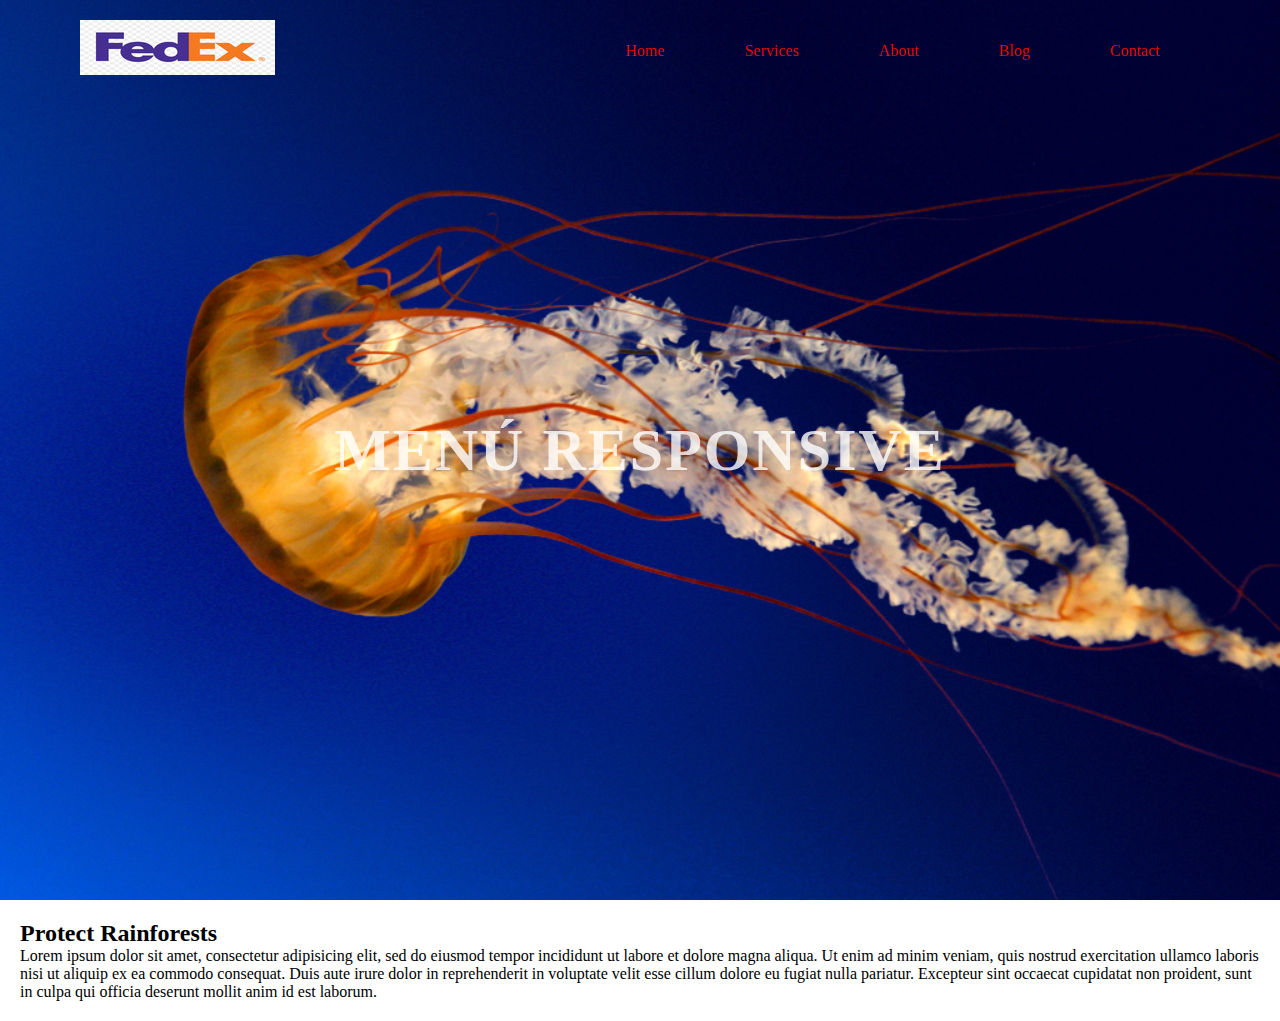
<file: index.html>
<!DOCTYPE html>
<html>
<head>
	<title></title>
	<link rel="stylesheet" type="text/css" href="style.css">
	<link rel="stylesheet" href="https://cdnjs.cloudflare.com/ajax/libs/font-awesome/5.15.1/css/all.min.css">
</head>
<body>
	<header>
      <a href="#" class="brand">
      	<img src="image/logo1.jpg">
      </a>
      <nav class="menu">
        <div class="btn">
          <i class="fas fa-times close-btn"></i>
        </div>
        <ul>
        	<li><a href="#">Home</a></li>
        	<li><a href="#">Services</a></li>
        	<li><a href="#">About</a></li>
        	<li><a href="#">Blog</a></li>
        	<li><a href="#">Contact</a></li>
        </ul>
      </nav>
      <div class="btn">
        <i class="fas fa-bars menu-btn"></i>
      </div>
    </header>

    <section class="section-main">
      <h1>Menú Responsive</h1>
    </section>

    <section class="section-two">
      <h2>Protect Rainforests</h2>
      <p>Lorem ipsum dolor sit amet, consectetur adipisicing elit, sed do eiusmod tempor incididunt ut labore et dolore magna aliqua. Ut enim ad minim veniam, quis nostrud exercitation ullamco laboris nisi ut aliquip ex ea commodo consequat. Duis aute irure dolor in reprehenderit in voluptate velit esse cillum dolore eu fugiat nulla pariatur. Excepteur sint occaecat cupidatat non proident, sunt in culpa qui officia deserunt mollit anim id est laborum.</p>
    </section>

    <script type="text/javascript">
    //javascript for navigation bar effect on scroll
    window.addEventListener("scroll", function(){
      var header = document.querySelector("header");
      header.classList.toggle('down', window.scrollY > 0);

	    //change logo
	    var logo = document.querySelector(".brand img");
		if (window.scrollY>0) {
			logo.setAttribute('src', 'image/logo2.png');
		}else{
			logo.setAttribute('src', 'image/logo1.jpg');
		}

    });

    //javascript for responsive navigation sidebar menu
    var menu = document.querySelector('.menu');
    var menuBtn = document.querySelector('.menu-btn');
    var closeBtn = document.querySelector('.close-btn');

    menuBtn.addEventListener("click", () => {
      menu.classList.add('active');
    });

    closeBtn.addEventListener("click", () => {
      menu.classList.remove('active');
    });
    </script>
</body>
</html>
</file>
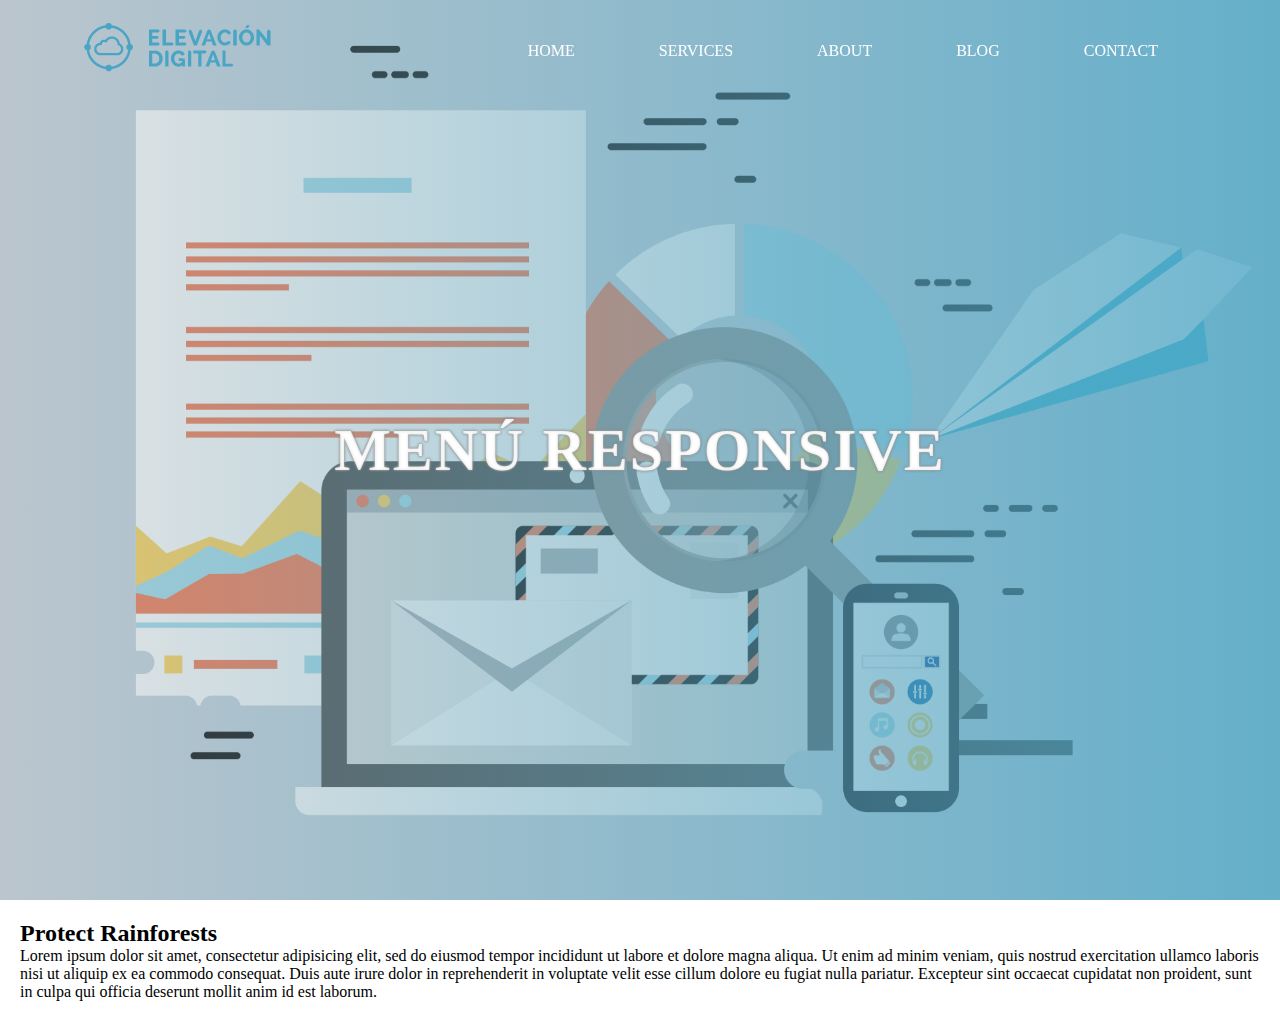
<file: mejorado/index.html>
<!DOCTYPE html>
<html>
<head>
	<title></title>
	<link rel="stylesheet" type="text/css" href="style.css">
  <!-- fonr awesome -->
	<link rel="stylesheet" href="https://cdnjs.cloudflare.com/ajax/libs/font-awesome/5.15.1/css/all.min.css">
</head>
<body>
	<header>
      <a href="#" class="brand">
      	<img src="image/blue.png">
      </a>
      <nav class="menu">
        <div class="btn">
          <i class="fas fa-times close-btn"></i>
        </div>
        <ul>
        	<li><a href="#">Home</a></li>
        	<li><a href="#">Services</a></li>
        	<li><a href="#">About</a></li>
        	<li><a href="#">Blog</a></li>
        	<li><a href="#">Contact</a></li>
        </ul>
      </nav>
      <div class="btn">
        <i class="fas fa-bars menu-btn"></i>
      </div>
    </header>

    <section class="section-main">
      <h1>Menú Responsive</h1>
    </section>

    <section class="section-two">
      <h2>Protect Rainforests</h2>
      <p>Lorem ipsum dolor sit amet, consectetur adipisicing elit, sed do eiusmod tempor incididunt ut labore et dolore magna aliqua. Ut enim ad minim veniam, quis nostrud exercitation ullamco laboris nisi ut aliquip ex ea commodo consequat. Duis aute irure dolor in reprehenderit in voluptate velit esse cillum dolore eu fugiat nulla pariatur. Excepteur sint occaecat cupidatat non proident, sunt in culpa qui officia deserunt mollit anim id est laborum.</p>
    </section>

    <script type="text/javascript">
    //javascript for navigation bar effect on scroll
    window.addEventListener("scroll", function(){
      var header = document.querySelector("header");
      header.classList.toggle('down', window.scrollY > 0);

	    //change logo
	    var logo = document.querySelector(".brand img");
		if (window.scrollY>0) {
			logo.setAttribute('src', 'image/white.png');
		}else{
			logo.setAttribute('src', 'image/blue.png');
		}

    });

    //javascript for responsive navigation sidebar menu
    var menu = document.querySelector('.menu');
    var menuBtn = document.querySelector('.menu-btn');
    var closeBtn = document.querySelector('.close-btn');

    menuBtn.addEventListener("click", () => {
      menu.classList.add('active');
    });

    closeBtn.addEventListener("click", () => {
      menu.classList.remove('active');
    });
    </script>
</body>
</html>
</file>
<file: style.css>
*{
  margin: 0;
  padding: 0;
  box-sizing: border-box;
  //font-family: "Poppins", sans-serif;
}

body{
  min-height: 100vh;
}

.section-main{
  position: relative;
  width: 100%;
  min-height: 100vh;
  background: url(image/fondo.jpg) no-repeat;
  background-size: cover;
  background-position: center;
  display: flex;
  justify-content: center;
  align-items: center;
  padding: 20px 80px;
}

.section-main h1{
  color: rgba(255, 255, 255, 0.8);
  font-size: 60px;
  font-weight: 800;
  text-transform: uppercase;
  letter-spacing: 2px;
  line-height: 80px;
}

header{
  z-index: 999;
  position: fixed;
  top: 0;
  left: 0;
  width: 100%;
  display: flex;
  justify-content: space-between;
  align-items: center;
  padding: 20px 80px;
  transition: 0.6s;
}

header.down{
  background: #1483D5;
  padding: 15px 80px;
}

header .brand{
  color: #fff;
  font-size: 30px;
  font-weight: 700;
  text-transform: uppercase;
  text-decoration: none;
  letter-spacing: 2px;
}

header .menu{
  position: relative;
  display: flex;
  align-items: center;
  justify-content: center;
}

header .menu ul{
  position: relative;
  display: flex;
  justify-content: center;
  align-items: center;
}

header .menu ul li{
	list-style: none;
}

header .menu a{
  color: red;
  font-size: 16px;
  font-weight: 500;
  text-decoration: none;
  margin: 0 30px;
  padding: 0 10px;
  border-radius: 20px;
  transition: 0.3s;
  transition-property: color, background;
}

header .menu a:hover{
  color: #000;
  background: #fff;
}

.section-two{
  padding: 20px;
}

header .btn{
  color: #fff;
  font-size: 25px;
  cursor: pointer;
  display: none;
}

@media (max-width: 991px){
  header, header.down{
  	padding: 20px 40px;
  }
  header .btn{
    display: block;
  }

  header .menu{
    position: fixed;
    background: #1483D5;
    min-width: 330px;
    height: 100vh;
    top: 0;
    right: -100%;
    padding: 80px 50px;
    transition: 0.5s;
    transition-property: right;
  }

  header .menu ul{
	  flex-direction: column;
	}

  header .menu.active{
    right: 0;
  }

  header .menu .close-btn{
    position: absolute;
    top: 0;
    left: 0;
    margin: 25px;
  }

  header .menu a{
    display: block;
    font-size: 20px;
    margin: 20px;
    padding: 0 15px;
  }
}

@media (max-width: 600px){
  .section-main h1{
    font-size: 50px;
    line-height: 60px;
  }
}
</file>
<file: mejorado/style.css>
*{
  margin: 0;
  padding: 0;
  box-sizing: border-box;
  font-family: verdana;
}

body{
  min-height: 100vh;
}
header . brand img{
  height: 60px;
}
.section-main{
  position: relative;
  width: 100%;
  min-height: 100vh;
  background: linear-gradient(to left, rgba(74,164,195,.8), rgba(0,0,0,0.1)), 
  url(image/fondo.png) no-repeat;
  background-size: cover;
  background-position: center;
  display: flex;
  justify-content: center;
  align-items: center;
  padding: 20px 80px;
}

.section-main h1{
  color: rgba(255, 255, 255, 0.8);
  font-size: 60px;
  font-weight: 800;
  text-transform: uppercase;
  letter-spacing: 2px;
  line-height: 80px;
  text-shadow: 0 0 3px #fff, 0 0 3px #000000;
}

header{
  z-index: 999;
  position: fixed;
  top: 0;
  left: 0;
  width: 100%;
  display: flex;
  justify-content: space-between;
  align-items: center;
  padding: 20px 80px;
  transition: 0.6s;
}

header.down{
  background: #1483D5;
  padding: 15px 80px;
}

header .brand{
  color: #fff;
  font-size: 30px;
  font-weight: 700;
  text-transform: uppercase;
  text-decoration: none;
  letter-spacing: 2px;
}

header .menu{
  position: relative;
  display: flex;
  align-items: center;
  justify-content: center;
}

header .menu ul{
  position: relative;
  display: flex;
  justify-content: center;
  align-items: center;
}

header .menu ul li{
	list-style: none;
}

header .menu a{
  color: #fff;
  font-weight: 600;
  text-transform: uppercase;
  font-size: 16px;
  font-weight: 500;
  text-decoration: none;
  margin: 0 30px;
  padding: 7px 12px;
  border-radius: 20px;
  transition: 0.3s;
  transition-property: color, background;
}

header .menu a:hover{
  color: #000;
  background: #fff;
}

.section-two{
  padding: 20px;
}

header .btn{
  color: #fff;
  font-size: 25px;
  cursor: pointer;
  display: none;
}

@media (max-width: 991px){
  header, header.down{
  	padding: 20px 40px;
  }
  header .btn{
    display: block;
  }

  header .menu{
    position: fixed;
    background: #1483D5;
    min-width: 330px;
    height: 100vh;
    top: 0;
    right: -100%;
    padding: 80px 50px;
    transition: 0.5s;
    transition-property: right;
  }

  header .menu ul{
	  flex-direction: column;
	}

  header .menu.active{
    right: 0;
  }

  header .menu .close-btn{
    position: absolute;
    top: 0;
    left: 0;
    margin: 25px;
  }

  header .menu a{
    display: block;
    font-size: 20px;
    margin: 20px;
    padding: 0 15px;
  }
}

@media (max-width: 600px){
  .section-main h1{
    font-size: 50px;
    line-height: 60px;
  }
}
</file>
